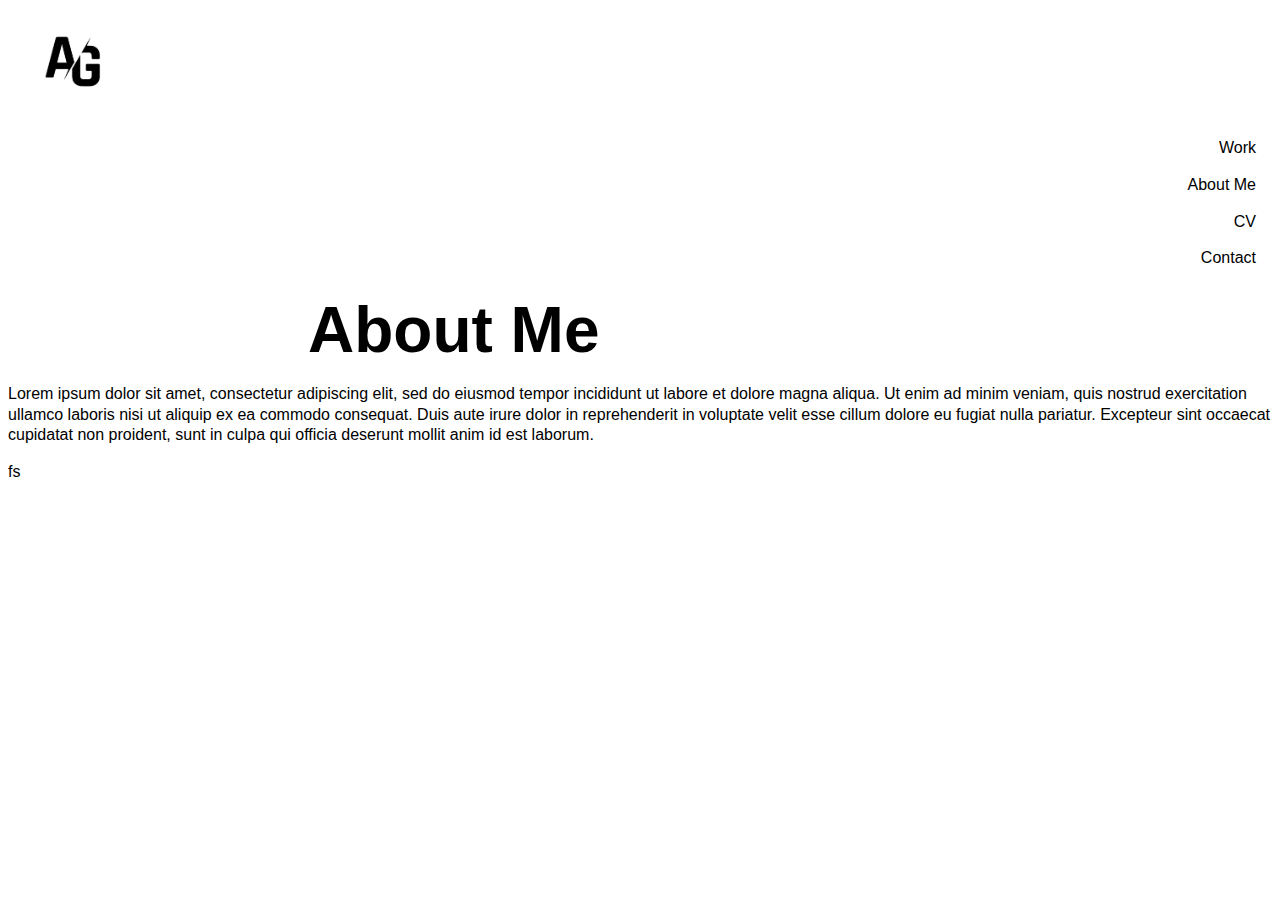
<file: My personal website/about_me.html>
<!DOCTYPE html>
<!-- Author: Alexander Grönlund EEDAT2 -->
<html lang="en">
  <head>
    <meta charset="utf-8">
    <meta name="viewport" content="width=device-width, initial-scale=1.0">
    <title>
Alexander Grönlund
    </title>
    <link rel="stylesheet" href="mywebsite.css">
  </head>

  <body> 
    <script src="java.js"></script>

    <div class="top">

      <div class="logo">
        <img src="images/logo.png" alt="">
      </div>

      <ul class="vertical-menu">
        <li><a href="index.html">Work</a></li>
        <li><a href="about_me.html">About Me</a></li>
        <li><a href="cv.html">CV</a></li>
        <li><a href="contact.html">Contact</a></li>
      </ul>

    </div>

    <div class="hero_headline">

     <h1 class="hero_about">
      About Me
     </h1>

    </div>


    <div class="page_text">
      <p>
        Lorem ipsum dolor sit amet, consectetur adipiscing elit, sed do eiusmod tempor incididunt ut labore et dolore magna aliqua. Ut enim ad minim veniam, quis nostrud exercitation ullamco laboris nisi ut aliquip ex ea commodo consequat. Duis aute irure dolor in reprehenderit in voluptate velit esse cillum dolore eu fugiat nulla pariatur. Excepteur sint occaecat cupidatat non proident, sunt in culpa qui officia deserunt mollit anim id est laborum.
      </p>
    </div>

    <footer>
      fs
    </footer>

  </body> 

</html>

<!-- Referens till eleven: https://www.w3schools.com/html/default.asp -->
<!-- TO DO LIST:  Nav bar med about me, cv, kontakt information och intressen. Footer med senaste uppdateringsdatum och en back to top knapp. -->
</file>
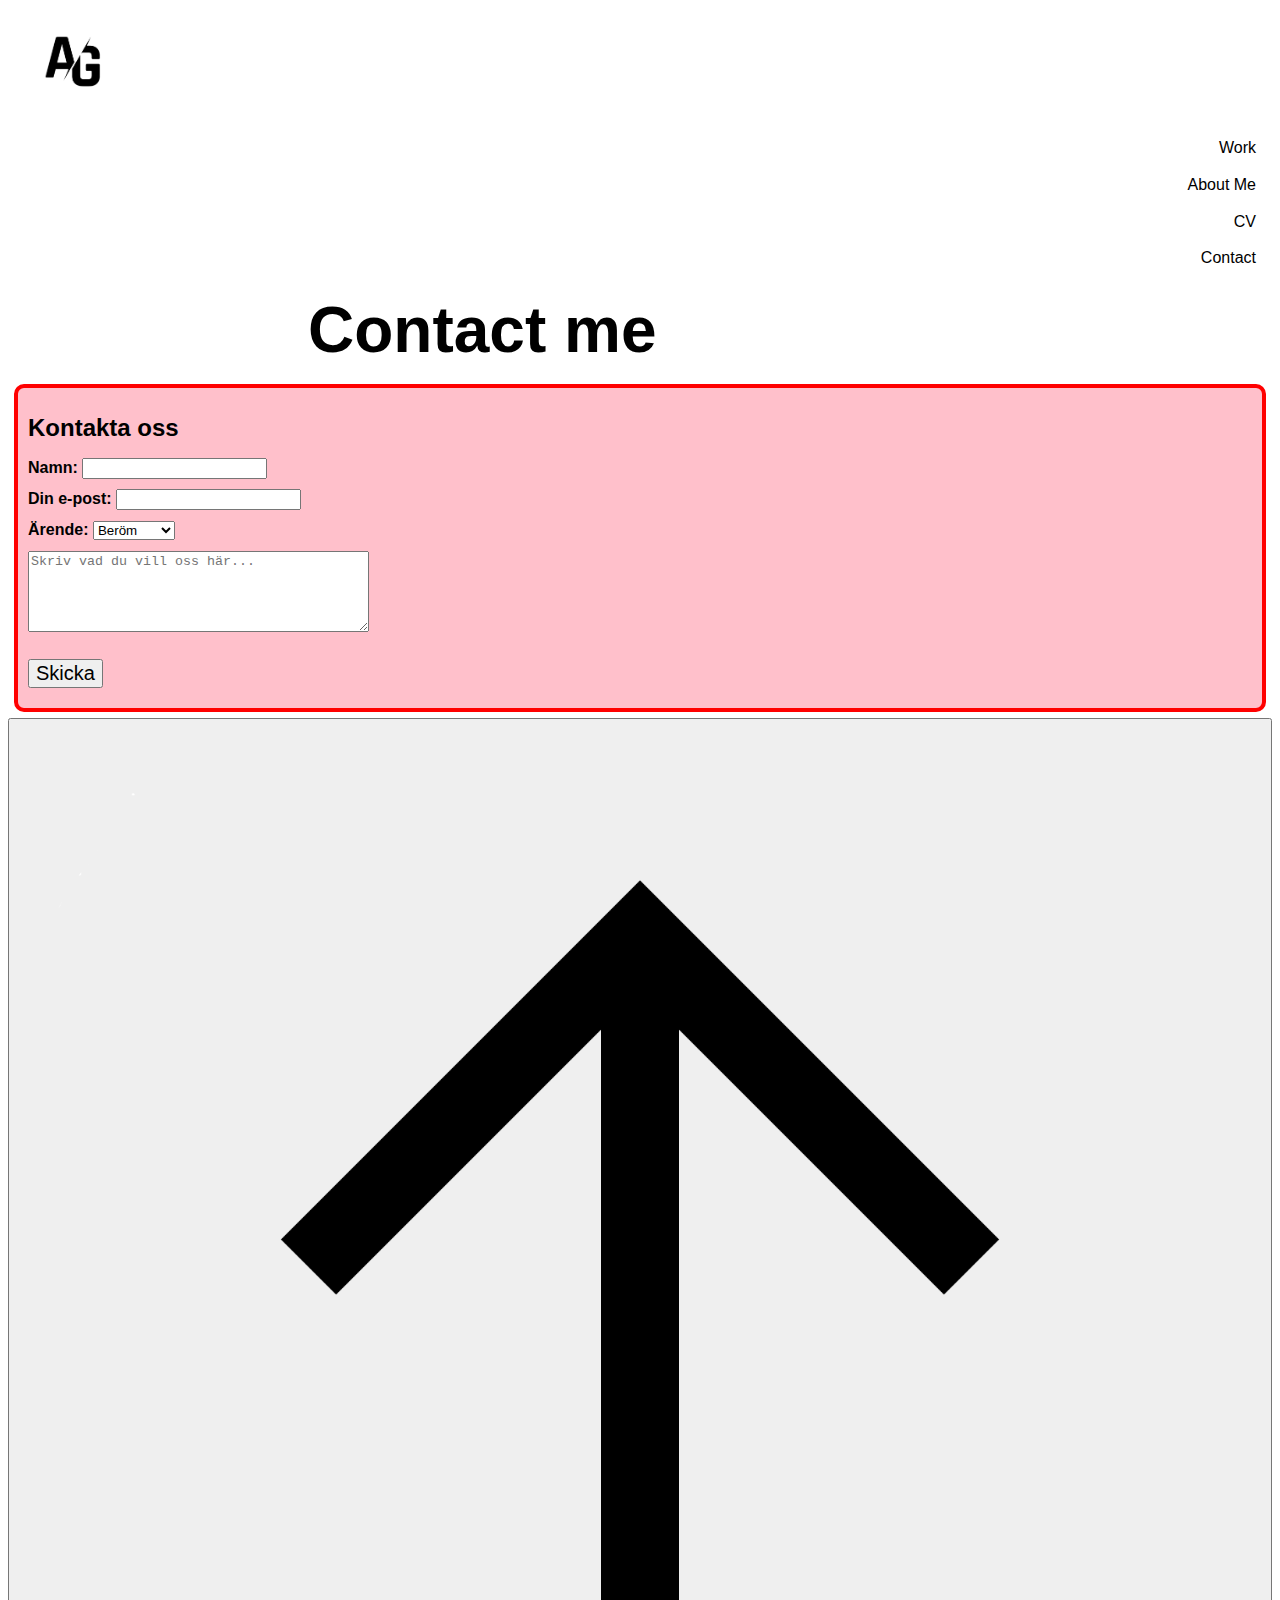
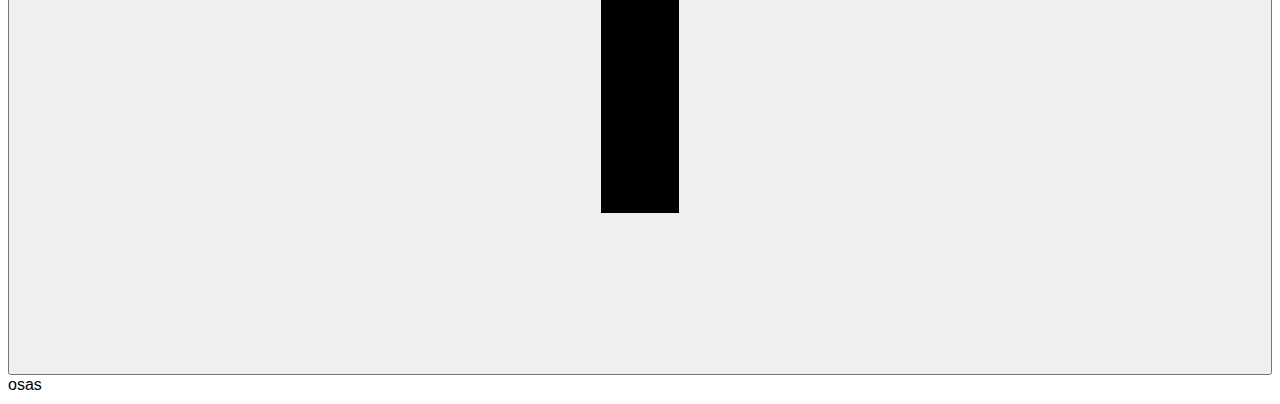
<file: My personal website/contact.html>
<!DOCTYPE html>
<!-- Author: Alexander Grönlund EEDAT2 -->
<html lang="en">
  <head>
    <meta charset="utf-8">
    <meta name="viewport" content="width=device-width, initial-scale=1.0">
    <title>
Alexander Grönlund
    </title>
    <link rel="stylesheet" href="mywebsite.css">
  </head>

  <body> 
    <script src="java.js"></script>

    <div class="top">

      <div class="logo">
        <img src="images/logo.png" alt="">
      </div>

      <ul class="vertical-menu">
        <li><a href="index.html">Work</a></li>
        <li><a href="about_me.html">About Me</a></li>
        <li><a href="cv.html">CV</a></li>
        <li><a href="contact.html">Contact</a></li>
      </ul>

    </div>

    <div class="hero_headline">

     <h1 class="hero_about">
      Contact me
     </h1>

    </div>

    <form id="StorBox"> <!-- här börjar mitt formulär. Action attributet är överkurs för webbutveckling 1 kursen, ni kan lämna det. -->
      <h2>Kontakta oss</h2> <!-- Rubrik -->
      <label>Namn:</label> <!-- En förklaring som hör till input taggen den sitter intill. -->
      <input type="text" name="kundNamn"> <!-- Namn textfältet -->
      <!-- Tänk på att ge varje input tagg ett eget name attribut. Döp den till något logiskt efter sammanhang. -->
      <br> <!-- Radbrytning -->
      <label>Din e-post:</label>
      <input type="email" name="kundMail" required>
      <!-- e-post textfältet. För att testa required (krav), lämna fältet tomt och tryck på Skicka knappen. -->
      <br>
      <label>Ärende:</label>
      <select name="arendeVal"> <!-- Rullgardinsmenyn / Droplist -->
        <option value="berom">Beröm</option> <!-- Ett val i menyn -->
        <option value="forslag">Förslag</option>
        <option value="onsekmal">Önskemål</option>
      </select>
      <br>
       <textarea name="meddelande" rows="5" cols="40" placeholder="Skriv vad du vill oss här..."></textarea>
       <!-- Lämna taggen tom mellan start/slut tag. Rows bestämmer höjden i antal rader, cols bredden. -->
      <br><br>
      <input type="submit" value="Skicka"><!-- knappen som skickar formuläret någonstanns. -->
    </form> <!-- Här slutar mitt formulär. Alla knappar och inmnatningsfält måste finnas innuti form. -->
    
    <form>
      <!-- Här är ett helt eget formulär, som inte reagerar på knappar eller textrutor från något annat formulär. -->
    </form>
    
    <!-- Referenser:
    https://www.w3schools.com/html/html_forms.asp
    https://www.w3schools.com/html/html_form_input_types.asp
    -->

    <button onclick="topFunction()" id="myBtn" title="Go back to the top of the page">
      <img src="images/arrow.png" alt="">
    </button>

    <footer class="footer">
      osas
    </footer>

  </body> 

</html>

<!-- Referens till eleven: https://www.w3schools.com/html/default.asp -->
<!-- TO DO LIST:  Nav bar med about me, cv, kontakt information och intressen. Footer med senaste uppdateringsdatum och en back to top knapp. -->
</file>
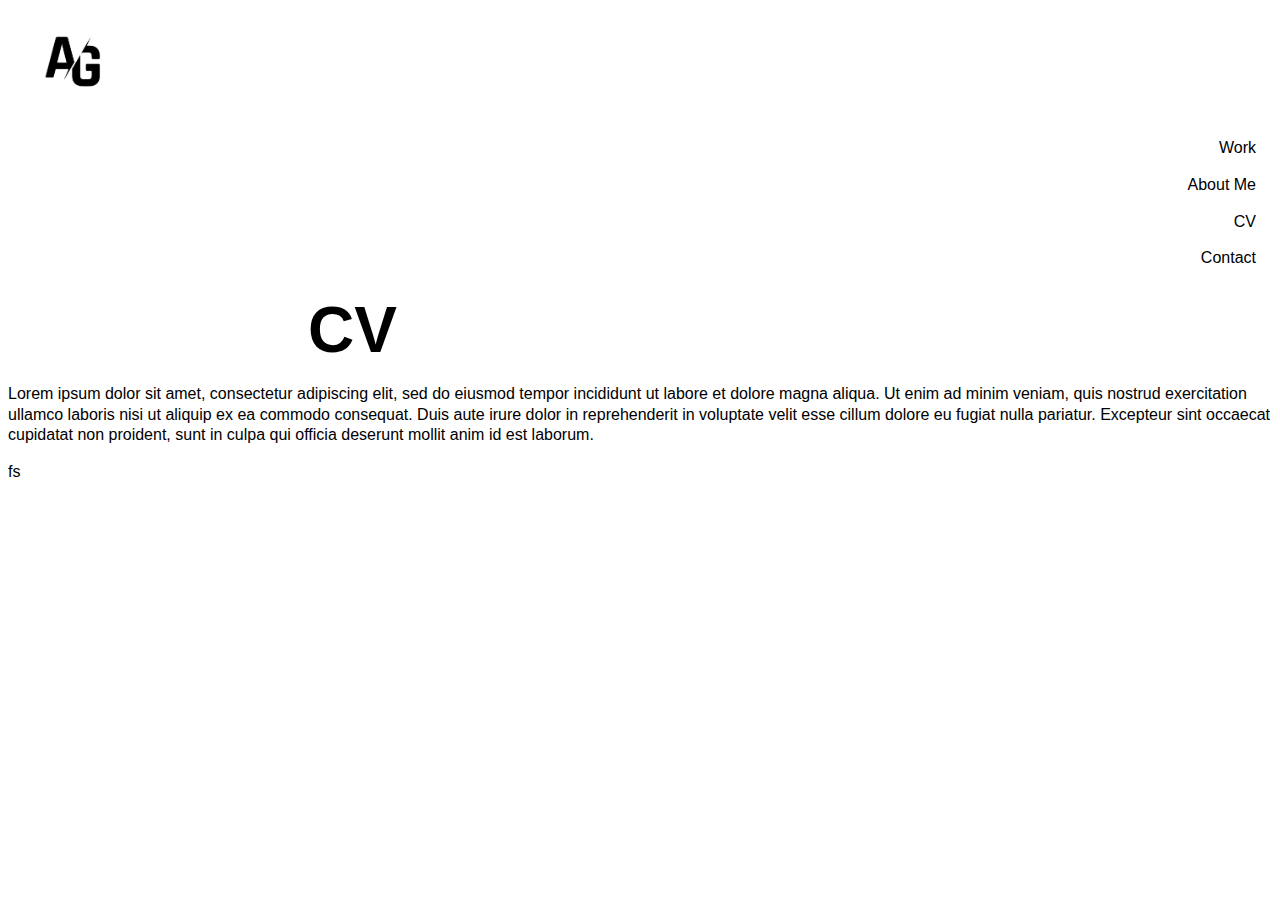
<file: My personal website/cv.html>
<!DOCTYPE html>
<!-- Author: Alexander Grönlund EEDAT2 -->
<html lang="en">
  <head>
    <meta charset="utf-8">
    <meta name="viewport" content="width=device-width, initial-scale=1.0">
    <title>
Alexander Grönlund
    </title>
    <link rel="stylesheet" href="mywebsite.css">
  </head>

  <body> 
    <script src="java.js"></script>

    <div class="top">

      <div class="logo">
        <img src="images/logo.png" alt="">
      </div>

      <ul class="vertical-menu">
        <li><a href="index.html">Work</a></li>
        <li><a href="about_me.html">About Me</a></li>
        <li><a href="cv.html">CV</a></li>
        <li><a href="contact.html">Contact</a></li>
      </ul>

    </div>

    <div class="hero_headline">

     <h1 class="hero_about">
      CV
     </h1>

    </div>


    <div class="page_text">
      <p>
        Lorem ipsum dolor sit amet, consectetur adipiscing elit, sed do eiusmod tempor incididunt ut labore et dolore magna aliqua. Ut enim ad minim veniam, quis nostrud exercitation ullamco laboris nisi ut aliquip ex ea commodo consequat. Duis aute irure dolor in reprehenderit in voluptate velit esse cillum dolore eu fugiat nulla pariatur. Excepteur sint occaecat cupidatat non proident, sunt in culpa qui officia deserunt mollit anim id est laborum.
      </p>
    </div>

    <footer>
      fs
    </footer>

  </body> 

</html>

<!-- Referens till eleven: https://www.w3schools.com/html/default.asp -->
<!-- TO DO LIST:  Nav bar med about me, cv, kontakt information och intressen. Footer med senaste uppdateringsdatum och en back to top knapp. -->
</file>
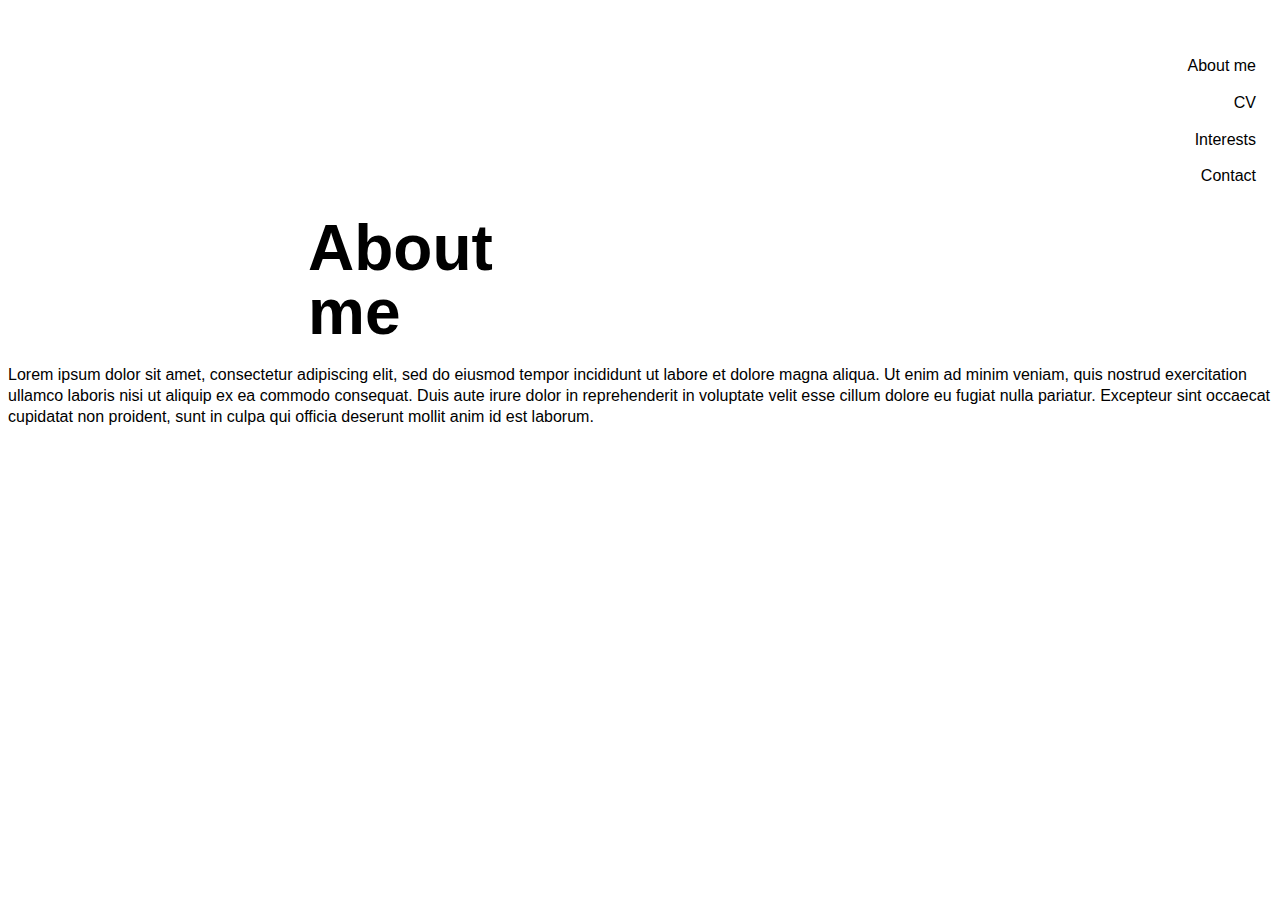
<file: My personal website/interests.html>
<!DOCTYPE html>
<!-- Author: Alexander Grönlund EEDAT2 -->
<html lang="en">
  <head>
    <meta charset="utf-8">
    <meta name="viewport" content="width=device-width, initial-scale=1.0">
    <title>
Alexander Grönlund
    </title>
    <link rel="stylesheet" href="mywebsite.css">
  </head>

  <body> 
    <script src="java.js"></script>
<!-- 
    <ul class="navbar">
      <li class="active">
        <a class="nav_link_home" href="index.html" aria-current="page">
          Home
        </a>


        <a class="nav_link_cv" href="cv.html">
          CV
        </a>

        <a class="nav_link_interests" href="interests.html">
          Interests
        </a>

        <a class="nav_link_contact" href="contact.html">
          Contact
        </a>
      </li>
    </ul> -->

    <ul class="vertical-menu">
      <li><a href="index.html">About me</a></li>
      <li><a href="cv.html">CV</a></li>
      <li><a href="interests.html">Interests</a></li>
      <li><a href="contact.html">Contact</a></li>
    </ul>

    <div class="hero_headline">
     <h1 class="hero_about">
      About
     </h1>

     <h1 class="hero_me">
      me
     </h1>
    </div>


    <div class="page_text">
      <p>
        Lorem ipsum dolor sit amet, consectetur adipiscing elit, sed do eiusmod tempor incididunt ut labore et dolore magna aliqua. Ut enim ad minim veniam, quis nostrud exercitation ullamco laboris nisi ut aliquip ex ea commodo consequat. Duis aute irure dolor in reprehenderit in voluptate velit esse cillum dolore eu fugiat nulla pariatur. Excepteur sint occaecat cupidatat non proident, sunt in culpa qui officia deserunt mollit anim id est laborum.
      </p>
    </div>
  </body> 

</html>

<!-- Referens till eleven: https://www.w3schools.com/html/default.asp -->
<!-- TO DO LIST:  Nav bar med about me, cv, kontakt information och intressen. Footer med senaste uppdateringsdatum och en back to top knapp. -->
</file>
<file: My personal website/mywebsite.css>
/* Author: Alexander Grönlund EEDAT2 */

body {
  font-family: Helvetica Neue, Helvetica, Arial, Sans-Serif;
    font-size: 16px;
    line-height: 130%;
    font-weight: 400;
}

/* .navbar {
  color: black;
  text-align: right;
  margin-top: 50px;
  font-size: 16px;
  font-weight: 400;
} */

.vertical-menu {
  list-style-type: none;
  margin: 0;
  padding-top: 40px;
  text-align: right;
  overflow: hidden;
}

.vertical-menu li {
  display: block;
}

.vertical-menu li a {
  display: block;
  color: black;
  padding: 8px 16px;
  text-decoration: none;
}

.vertical-menu li a:hover {
  background-color: #ddd;
}

.vertical-menu li a:active {
  background-color: #991010;
}
 
.nav__link:before {
  content: "";
  position: absolute;
  height: 2px;
  background: #3e3e3e;
  left: 16px;
  right: 16px;
  bottom: 8px;
  transform: scaleX(0);
  transform-origin: left;
  transition: transform .5s cubic-bezier(.27,0,0,1);
}

.top {
  width: 100%;
}

img {
  max-width: 100%;
  max-height: 100%;
}

.logo {
  width: 60%;
  height: 60px;
  margin-top: 30px;
  margin-left: 30px;
}

.vertical-menu {
  width: 2;
}

ul {
  list-style: none;
  margin-top: 50px;
}

.sticky {
  position: fixed;
  list-style-type: none;
  margin: 0;
  padding-top: 40px;
  text-align: right;
}

.hero_headline {
  opacity: 1;
  font-size: xx-large;
  margin-left: 300px;
  width: 500px;
}

.main_content_container {
  margin: 100px;
  padding: 20px;
  padding-top: 20px;
  height: 800px;
  background-color: rgb(212, 212, 212);
  border-radius: 10px;
}

#StorBox { /* ID Är unik, finns bara en */
  margin: 6px; /* Utrymme runtomkring taggen. */
  padding: 10px; /* indrag innuti taggen */
  border-color: red;
	border-width: 4px;
	border-style: solid;
  border-radius: 10px;
  background-color: pink;
}

label { /* Lappen bredvis varje input. */
  font-weight: bold;
}

input[type="submit"] { /* Utseende för Bara submit taggar. */
  font-size: 20px;
}

input { /* Alla Input taggar. */
  margin-bottom: 10px;
}

textarea { /* Den stora textrutan. */ 
  margin-top: 10px;
}

/* Referenser:
https://www.w3schools.com/css/css_form.asp
*/

.back_to_top_div {
  width: 100%;
}

/* This should style it how you want */
#scrollTopBtn {
  
  position: fixed; /* Fixed/sticky position */
  bottom: 20px;
  left: 50%; /* Center the button horizontally */
  transform: translateX(-50%); /* Correctly center the button */
  z-index: 99; /* Make sure it does not overlap */
  border: none;
  outline: none;
  background-color: #33333300;
  cursor: pointer; /* Add a mouse pointer on hover */
  padding: 15px;
  border-radius: 10px;
  transition: display 0.5s ease-in-out;
  background-image: url(images/arrow.png); /* Path to your image */
  background-size: cover; /* Cover the entire area of the button */
  background-position: center; /* Center the background image */
}

#scrollTopBtn:hover {
  background-color: rgb(146, 140, 140);
}
</file>
